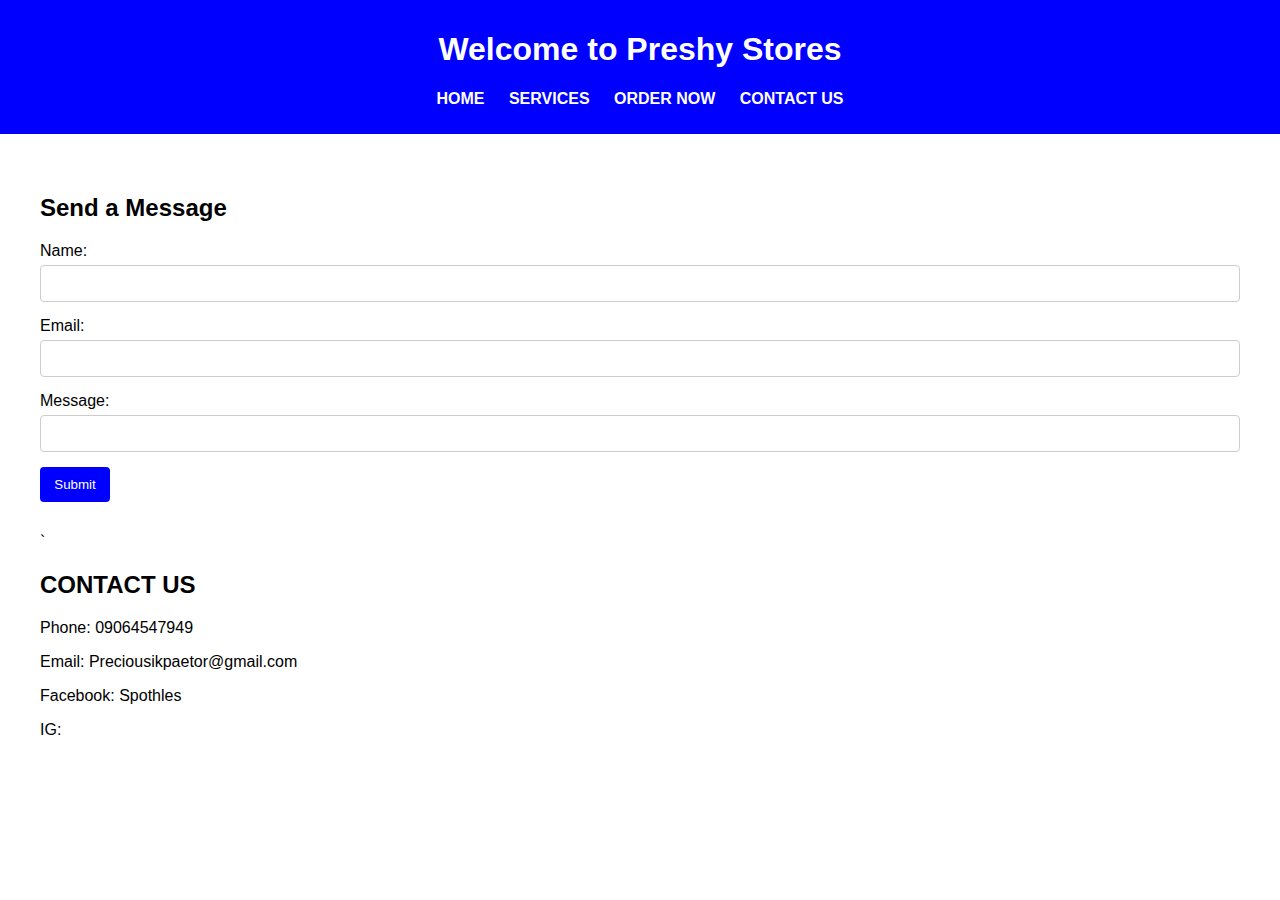
<file: message.html>
<!DOCTYPE html>
<html lang="en">
<head>
    <meta charset="UTF-8">
    <meta name="viewport" content="width=device-width, initial-scale=1.0">
    <title>Pedicure and Manicure Store</title>
    <link rel="stylesheet" href="style.css">
</head>
<body>

    <header>
        <h1>Welcome to Preshy Stores</h1>
        <nav>
            <ul>
                <li><a href="index.html">HOME</a></li>
                <li><a href="services.html">SERVICES</a></li>
                <li><a href="order.html">ORDER NOW</a></li>
                <li><a href="message.html">CONTACT US</a></li>
            </ul>
        </nav>
    </header>


    <section id="contact">

        <h2>Send a Message </h2>
        <form id="orderForm" action="https://formspree.io/f/xgvapqjl" method="POST">
            <label for="name">Name:</label>
            <input type="text" id="name" name="name" required>

            <label for="email">Email:</label>
            <input type="email" id="email" name="email" required>

            <label for="message">Message:</label>
            <input type="text-box" id="message" name="message" required>

            <button type="submit">Submit</button>
        </form>
        <P id="confirmation">`  </p>
        <h2>CONTACT US</h2>
        <p>Phone: 09064547949</p>
        <p>Email: Preciousikpaetor@gmail.com</p>
        <p>Facebook: Spothles</p>
        <p>IG: </p>
    </section>
</main>
</div>
<br>
<br>

<script src="home.js"></script>
    
</body>
</html>
</file>
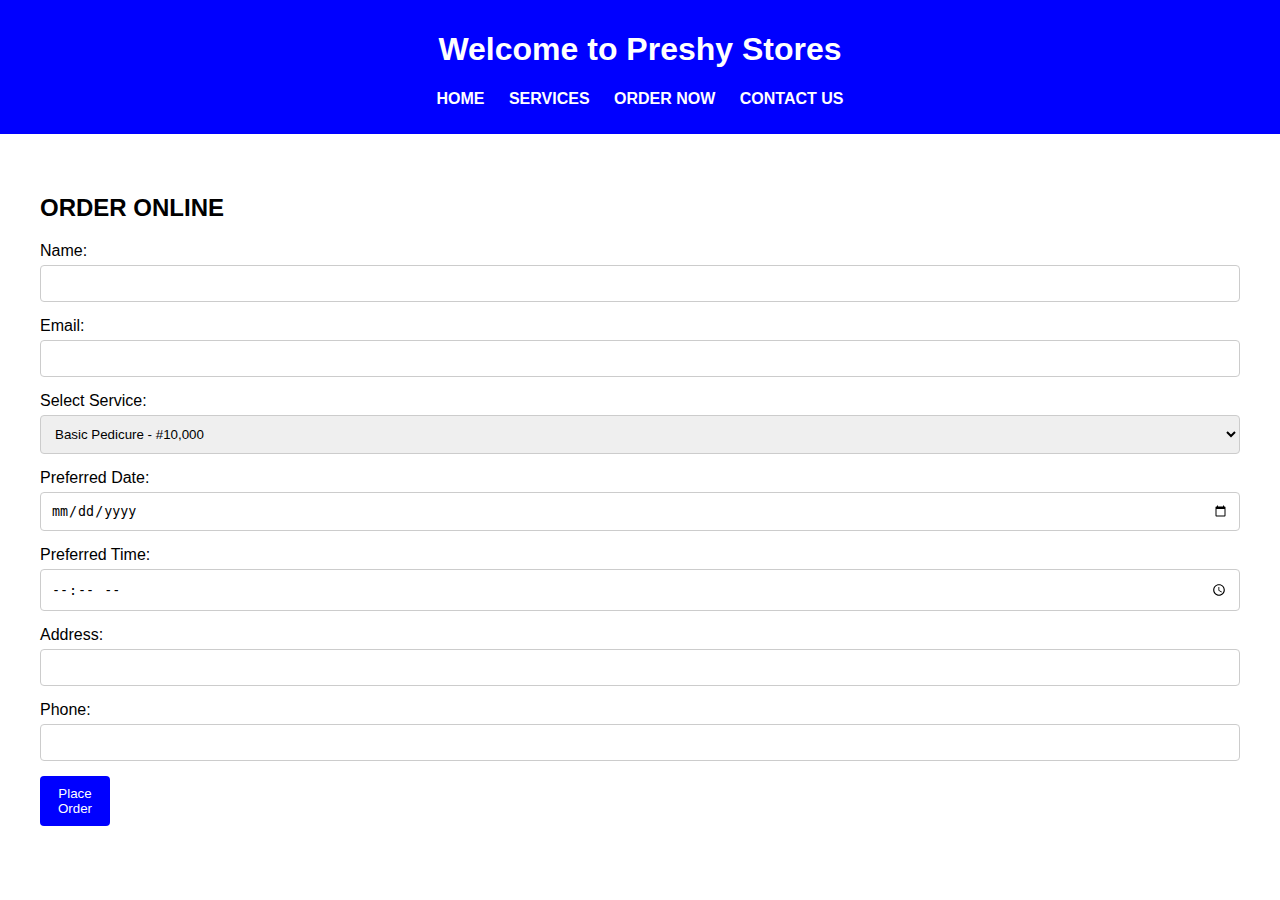
<file: order.html>
<!DOCTYPE html>
<html lang="en">
<head>
    <meta charset="UTF-8">
    <meta name="viewport" content="width=device-width, initial-scale=1.0">
    <title>Perdicure and Manicure Store</title>
    <link rel="stylesheet" href="style.css">
</head>
<body>

    <header>
        <h1>Welcome to Preshy Stores</h1>
        <nav>
            <ul>
                <li><a href="index.html">HOME</a></li>
                <li><a href="services.html">SERVICES</a></li>
                <li><a href="order.html">ORDER NOW</a></li>
                <li><a href="#contact">CONTACT US</a></li>
            </ul>
        </nav>
    </header>

    <section id="order"> 
        <h2>ORDER ONLINE</h2>
        <form id="orderForm" action="https://formspree.io/f/xgvapqjl" method="POST">
            <label for="name">Name:</label>
            <input type="text" id="name" name="Name&nbsp;" required>

            <label for="email">Email:</label>
            <input type="email" id="email" name="Email&nbsp;" required>

            <label for="service">Select Service:</label>
            <select id="service" name="service" required>
                <option value="basic">Basic Pedicure - #10,000</option>
                <option value="deluxe">Deluxe Pedicure - #15,000</option>
                <option value="spa">Spa Pedicure - #25,000</option>
                <option value="basic">Basic Manicure - #10,000</option>
                <option value="deluxe">Deluxe Manicure - #15,000</option>
                <option value="spa">Spa Manicure - #25,000</option>
            </select>

            <label for="date">Preferred Date:</label>
            <input type="date" id="date" name="Date&nbsp;" required>

            <label for="time">Preferred Time:</label>
            <input type="time" id="time" name="Time&nbsp;" required>

            <label for="address">Address:</label>
            <input type="address" id="address" name="Address&nbsp;" required>

            <label for="phone">Phone:</label>
            <input type="" id="phone" name="Phone&nbsp; Number&nbsp;" required>

            <button type="submit" id="submit">Place Order</button>
        </form>
        <p id="confirmation"></p>
    </section>
   

    <script src="script.js"></script>
</body>
</html>
</file>
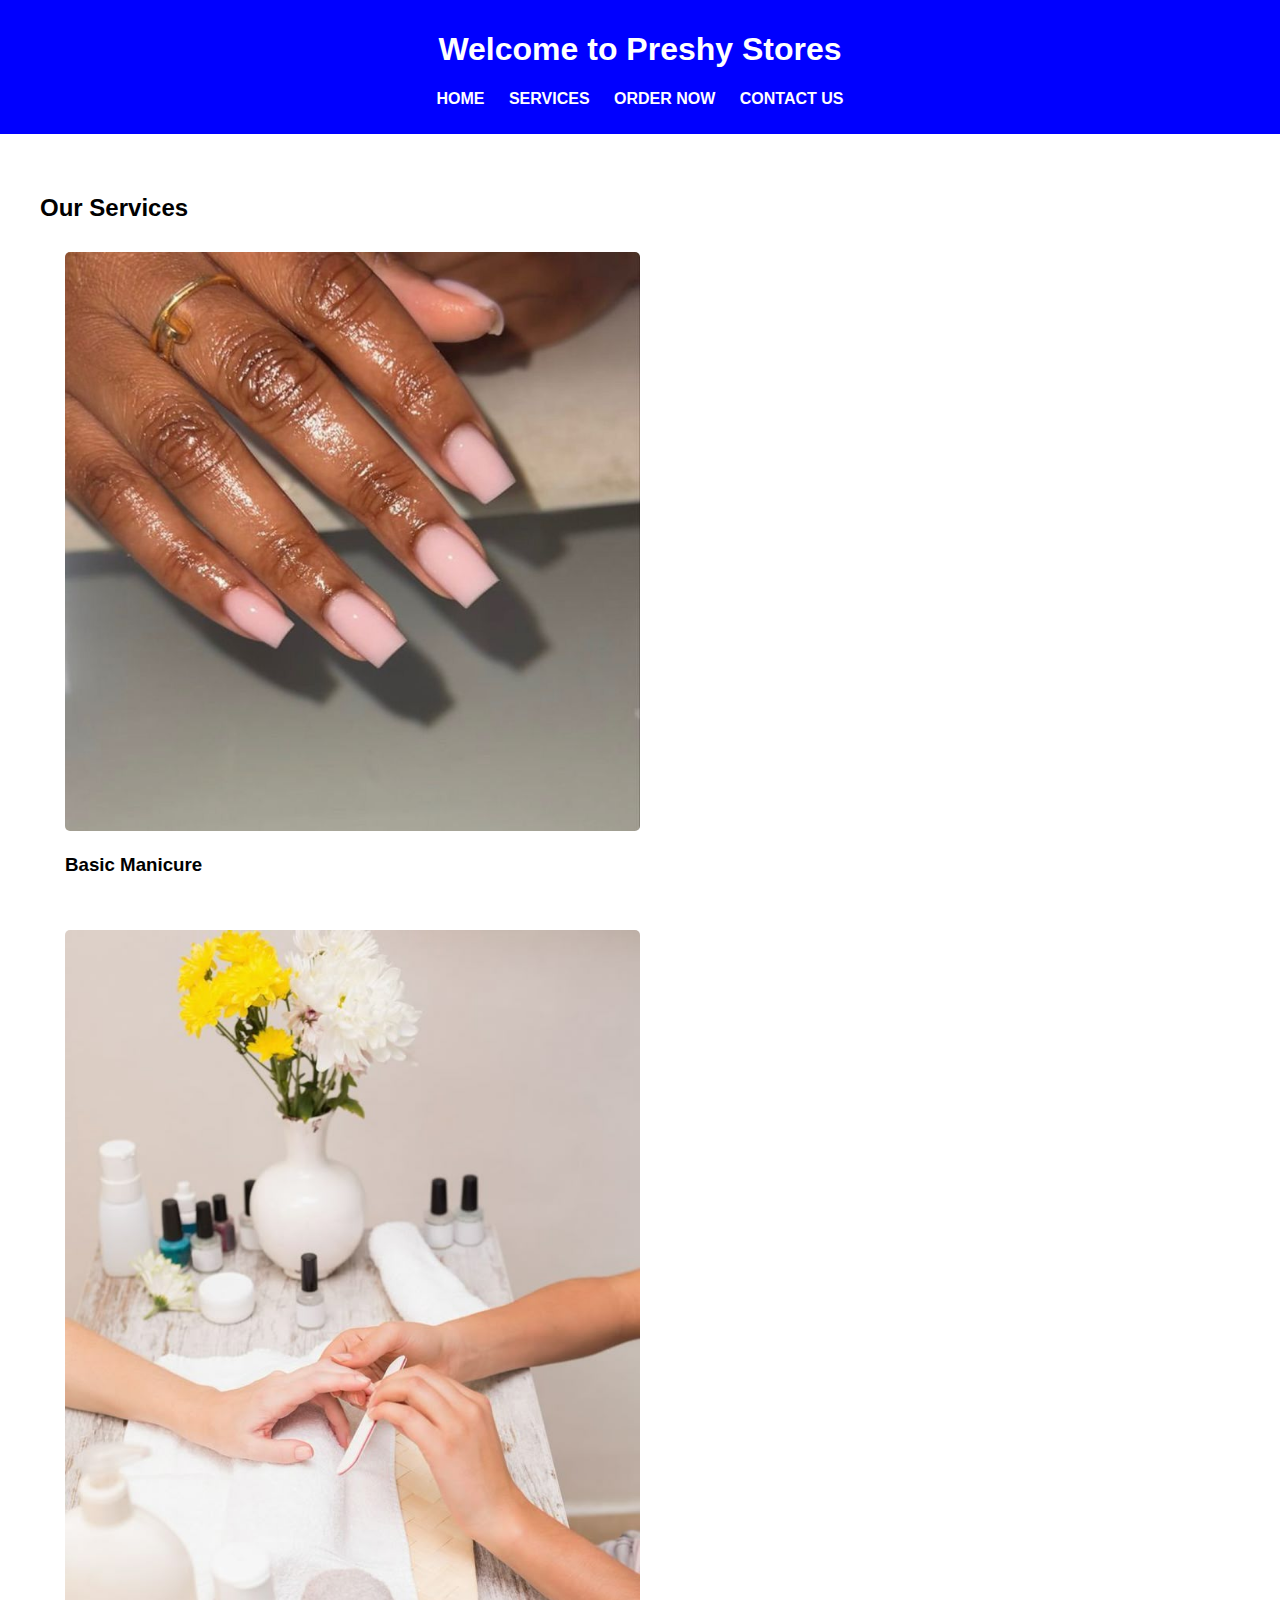
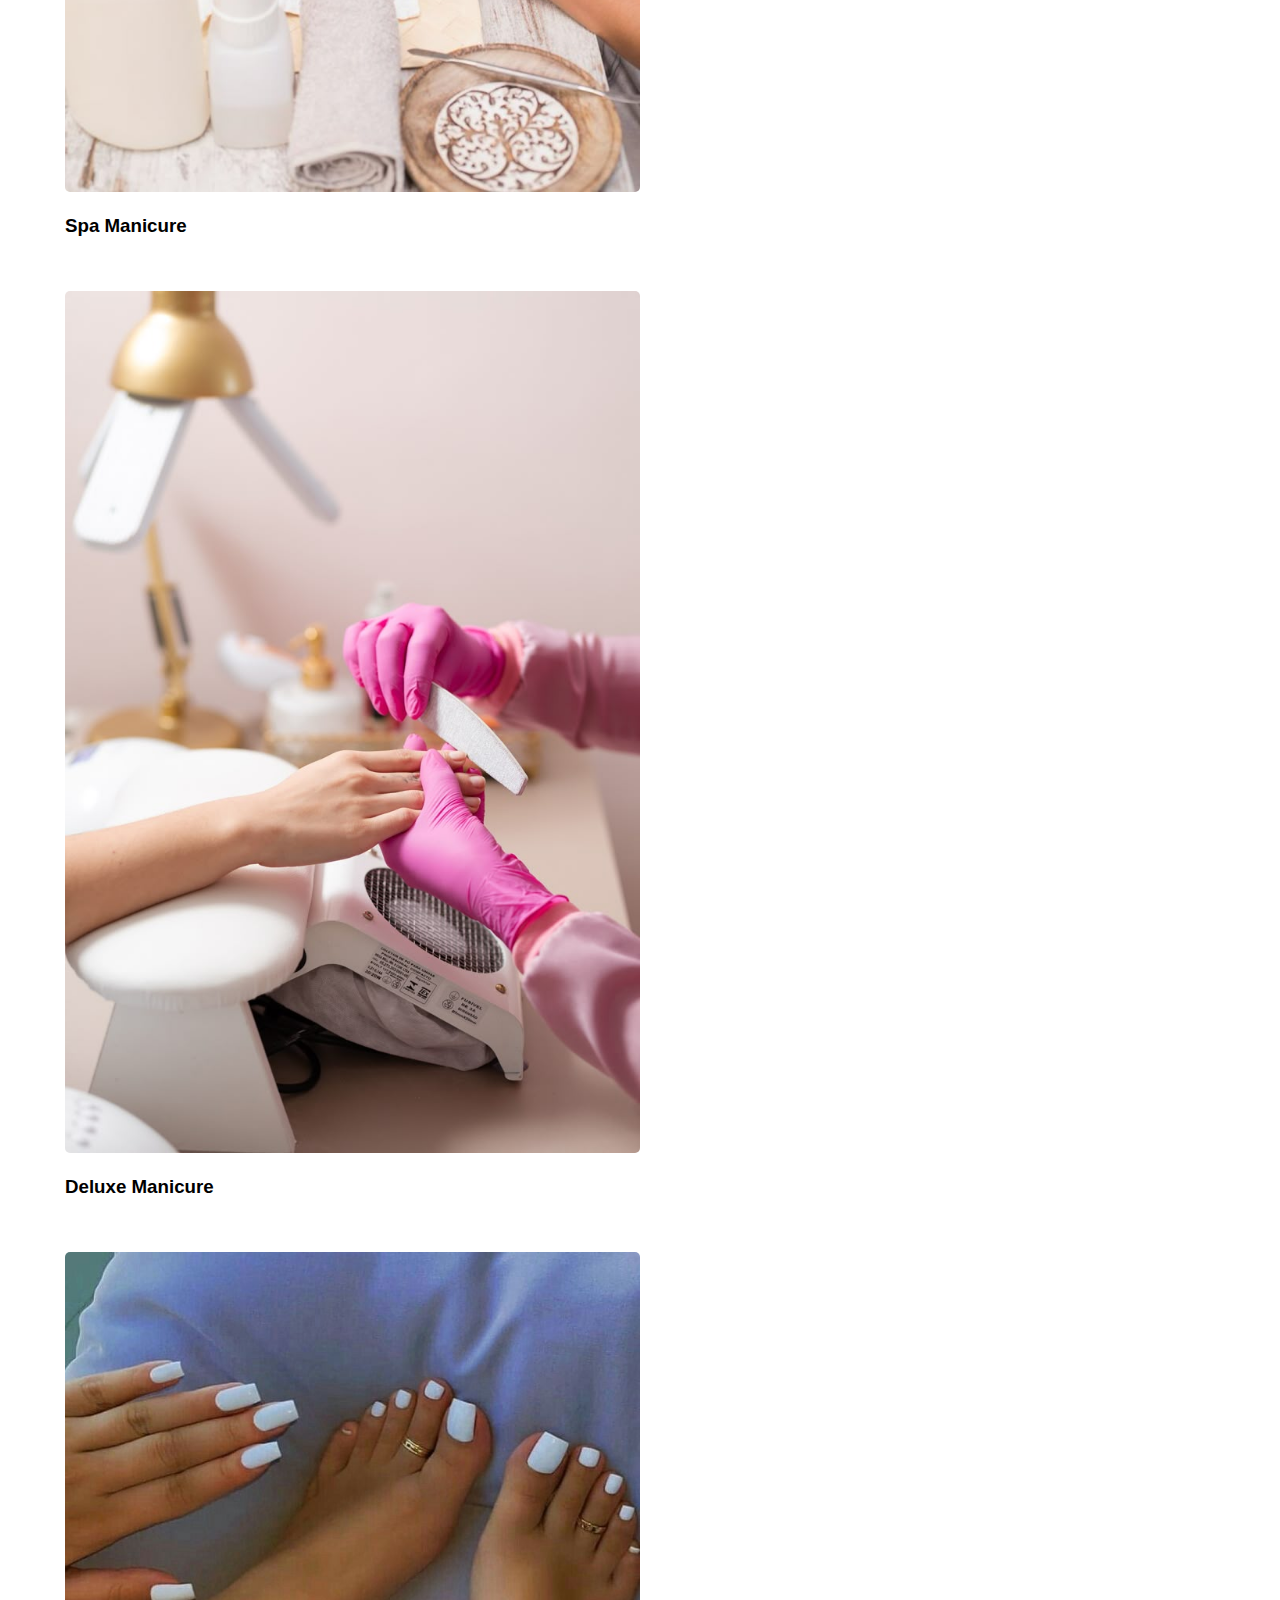
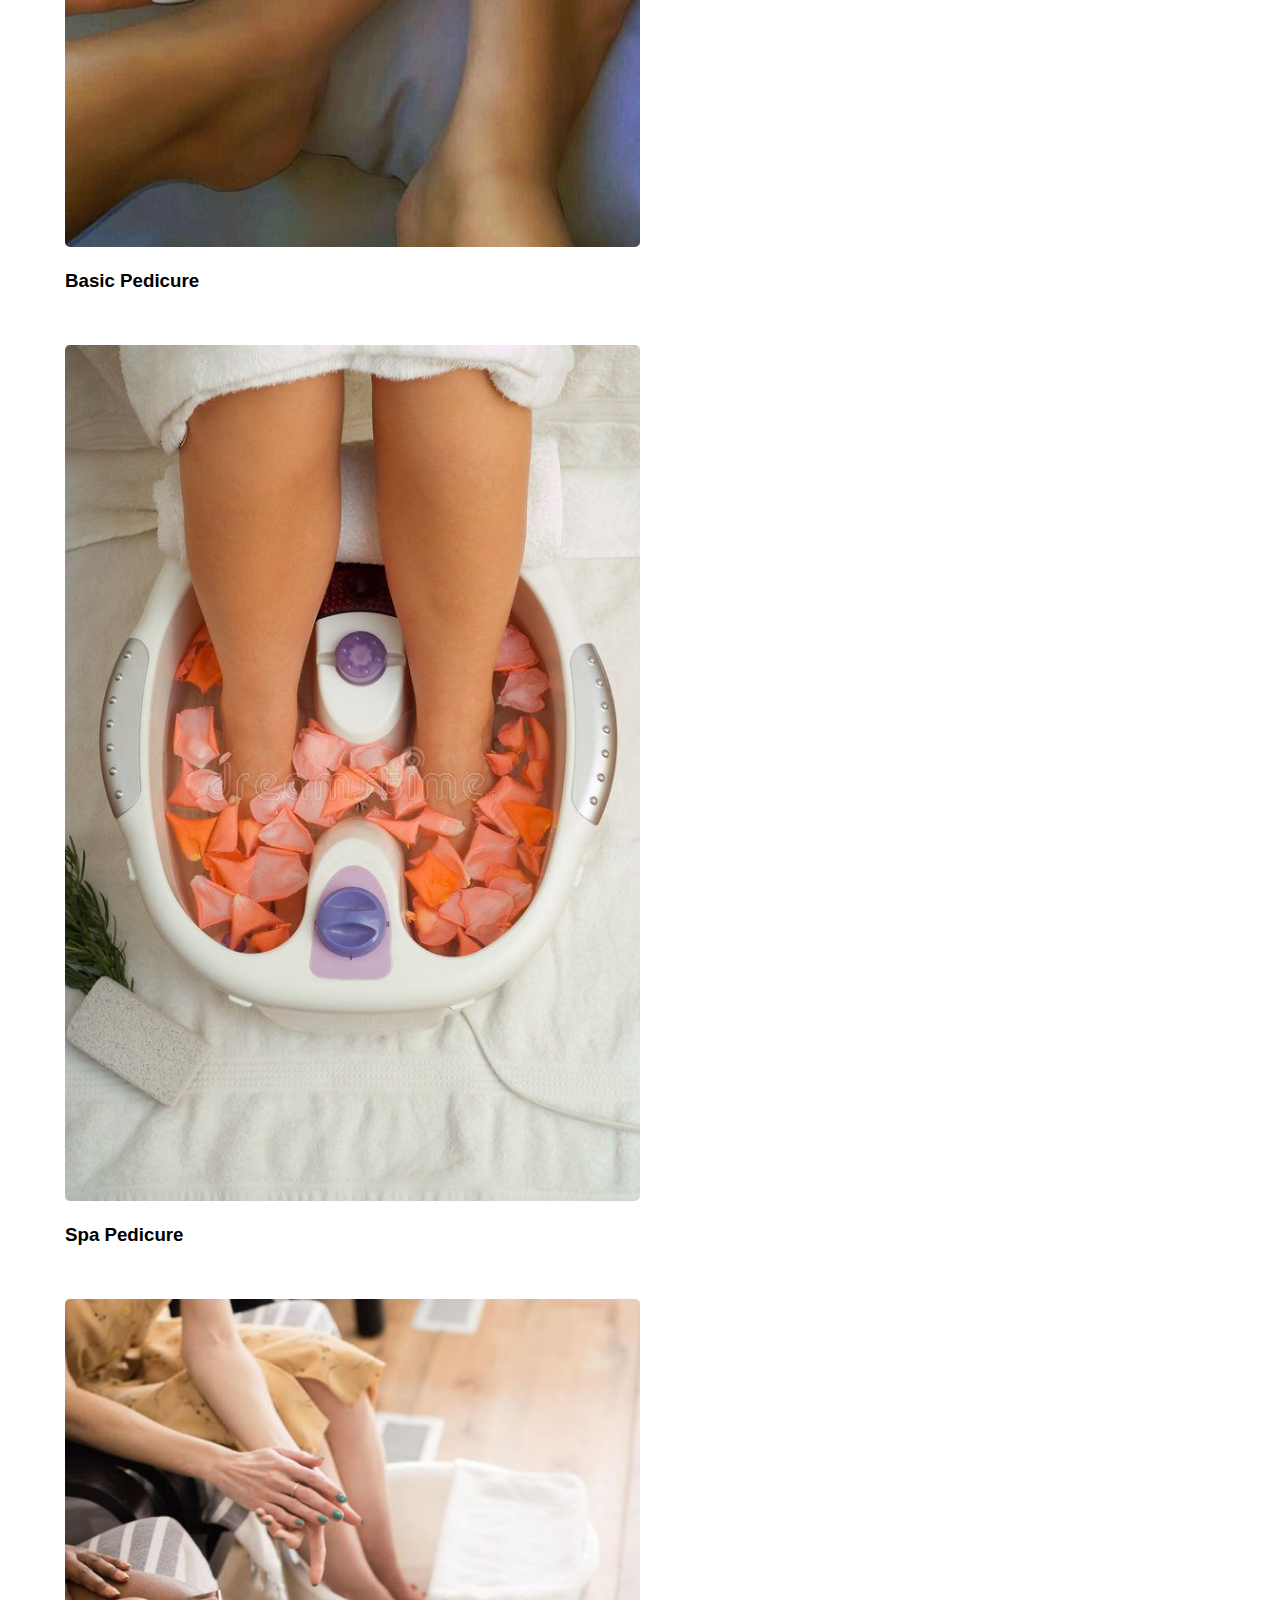
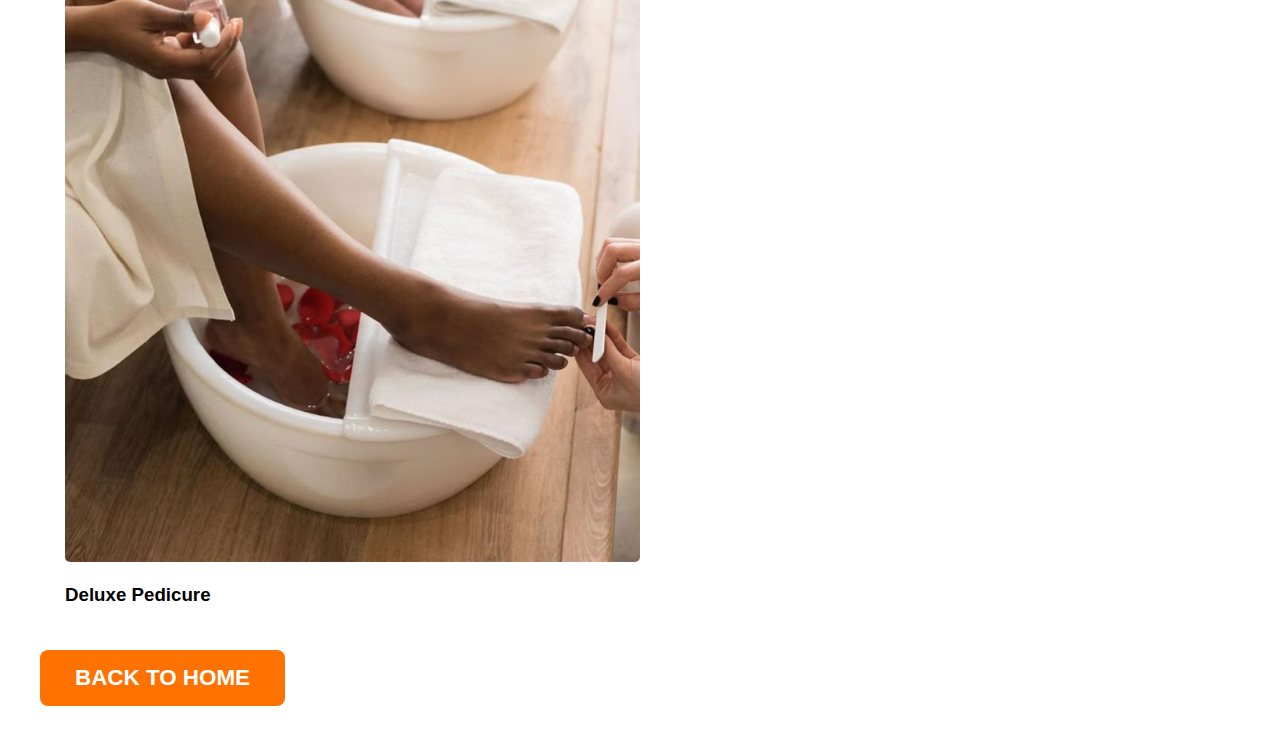
<file: services.html>
<!DOCTYPE html>
<html lang="en">
<head>
  <meta charset="UTF-8">
  <meta name="viewport" content="width=device-width, initial-scale=1.0">
  <title>Pedicure and Manicure Store</title>
  <link rel="stylesheet" href="style.css">
</head>
<body>
  <header>
    <h1>Welcome to Preshy Stores</h1>
    <nav>
        <ul>
            <li><a href="index.html">HOME</a></li>
            <li><a href="services.html">SERVICES</a></li>
            <li><a href="order.html">ORDER NOW</a></li>
            <li><a href="message.html">CONTACT US</a></li>
        </ul>
    </nav>
</header>

     
<section id="projects">
    <h2>Our Services</h2>
    <div class="project">
        <img width="10%" src="download.jpeg" alt="Project 1">
        <h3>Basic Manicure</h3>
    </div>
    <div class="project">
        <img width="10%" src="spa.jpeg" alt="Project 2">
        <h3>Spa Manicure</h3>
    </div>
    <div class="project">
        <img src="deluxe.jpeg" alt="Project 3">
        <h3>Deluxe Manicure</h3>
    </div>
    <div class="project">
        <img src="basic.jpeg" alt="Project 4">
        <h3>Basic Pedicure</h3>
    </div>
<div class="project">
    <img src="perdi.jpeg" alt="project 3">
    <h3>Spa Pedicure</h3>
</div>

<div class="project">
    <img src="deluxe ped.jpeg" alt="project 4">
    <h3>Deluxe Pedicure</h3>
</div>

<button class="cta-btn"><a href="index.html">Back To Home</a></button>
   
</section>
</section>
</body>
</html>
</file>
<file: style.css>
body {
    font-family: Arial, sans-serif;
    margin: 0;
    padding: 0;
}

header {
    background-color: blue;
    color: #fff;
    padding: 10px 0;
    text-align: center;
}

header h1:hover{
    color: darkblue;
}

header nav ul {
    list-style: none;
    padding: 0;
}

header nav ul li {
    display: inline;
    margin: 0 10px;
    font-weight: bold;
}

header nav ul li a {
    color: #fff;
    text-decoration: none;
}

header nav ul li a:hover{
    color: black;
}

.container {
    display: flex;
}


.main-content {
    flex: 1;
    padding: 20px;
}

section {
    padding: 20px;
    margin: 20px;
    background-color: #fff;
    border-radius: 8px;
}

form {
    display: flex;
    flex-direction: column;
}

form label {
    margin-bottom: 5px;
}

form input, form select, form button {
    margin-bottom: 15px;
    padding: 10px;
    border: 1px solid #ccc;
    border-radius: 4px;
}

form button {
    background-color: blue;
    color: #fff;
    border: none;
    cursor: pointer;
}

form button:hover {
    background-color: #555;
}



.project {
  background: white;
  padding: 10px;
  margin: 15px;
  border-radius: 10px;
  box-shadow:  4px rgba(0, 0, 0, 0.2);
}

.project img {
  width: 50%;
  border-radius: 5px;
}


/* Hero Section */
.hero {
  background: url('hero-image.jpg') no-repeat center center/cover;
  height: 80vh;
  display: flex;
  justify-content: center;
  align-items: center;
  text-align: center;
  color: white;
  position: relative;
}

.hero-content {
  background: rgba(0, 0, 0, 0.6);
  padding: 40px;
  border-radius: 10px;
  max-width: 600px;
}

.hero h1 {
  font-size: 2.5rem;
  margin-bottom: 10px;
}

.hero p {
  font-size: 1.2rem;
  margin-bottom: 20px;
}

.cta-btn {
  display: inline-block;
  background: #ff7200;
  color: white;
  padding: 15px 35px;  /* Increased padding for better coverage */
  font-size: 1.4rem;  /* Slightly larger font */
  font-weight: bold;
  text-align: center;
  text-transform: uppercase;
  border: none;
  border-radius: 8px;  /* Smooth rounded edges */
  cursor: pointer;
  transition: all 0.3s ease-in-out;
  width: auto;
}

.cta-btn:hover {
  background: #ff4500;
  transform: scale(1.05);  /* Slight pop effect on hover */
}

.cta-btn a{
  text-decoration: none;
  color: #fff;
}

/* About Us Section */
.about {
  display: flex;
  align-items: center;
  justify-content: space-around;
  padding: 50px 20px;
  background: #f3f3f3;
}

.about-content {
  max-width: 500px;
}

.about h2 {
  font-size: 2rem;
  margin-bottom: 10px;
}

.about img {
  width: 350px;
  border-radius: 10px;
  box-shadow: 0px 4px 6px rgba(0, 0, 0, 0.2);
}

/* Testimonials Section */
.testimonials {
  text-align: center;
  padding: 50px 20px;
  background: #ff7200;
  color: white;
}

.testimonial-container {
  display: flex;
  justify-content: center;
  gap: 20px;
  flex-wrap: wrap;
}

.testimonial {
  background: white;
  color: black;
  padding: 20px;
  border-radius: 8px;
  max-width: 300px;
  box-shadow: 0px 4px 6px rgba(0, 0, 0, 0.2);
}

.testimonial p {
  font-style: italic;
}

/* Gallery Section */
.gallery {
  text-align: center;
  padding: 50px 20px;
  background: #fff;
}

.gallery-container {
  display: flex;
  justify-content: center;
  gap: 15px;
  flex-wrap: wrap;
}

.gallery img {
  width: 250px;
  border-radius: 10px;
  box-shadow: 0px 4px 6px rgba(0, 0, 0, 0.2);
  transition: transform 0.3s ease-in-out;
}

.gallery img:hover {
  transform: scale(1.05);
}

/* Footer */
footer {
  text-align: center;
  padding: 20px;
  background: #222;
  color: white;
}

.social-links {
  margin-top: 10px;
}

.social-links a img {
  width: 30px;
  margin: 0 5px;
  transition: transform 0.3s ease-in-out;
}

.social-links a img:hover {
  transform: scale(1.2);
}

@keyframes fadeIn {
  from { opacity: 0; transform: translateY(20px); }
  to { opacity: 1; transform: translateY(0); }
}

.hero-content, .service-card {
  animation: fadeIn 1s ease-in-out;
}

.about-content,.service-card{
  animation: fadeIn 1s ease-in-out;
}


.fade-in {
  opacity: 0;
  animation: fadeIn 1.5s ease-in-out forwards;
}

/* Appointment Counter */
.counter-section {
  text-align: center;
  padding: 30px;
  background: #ff7200;
  color: white;
  font-size: 1.5rem;
}

/* Fun Facts */
.fun-facts {
  text-align: center;
  padding: 50px;
  background: #f3f3f3;
}

.fact-container {
  display: flex;
  justify-content: center;
  gap: 40px;
}

.fact h3 {
  font-size: 2rem;
  color: #ff7200;
}

/* Pricing Section */
.pricing {
  text-align: center;
  padding: 50px;
}

.pricing-container {
  display: flex;
  justify-content: center;
  gap: 20px;
}

.pricing-card {
  background: white;
  border-radius: 8px;
  padding: 20px;
  box-shadow: 0px 4px 6px rgba(0, 0, 0, 0.2);
}

.pricing-card h4 {
  color: #ff7200;
  font-size: 2rem;
}

.price-btn {
  background: #ff7200;
  color: white;
  padding: 10px 20px;
  border: none;
  cursor: pointer;
}

.price-btn:hover {
  background: #ff4500;
}

/* Video Section */
.video-section {
  text-align: center;
  padding: 50px;
}

.video-section video {
  width: 80%;
  border-radius: 10px;
}



footer {
    background-color: blue;
    color: #fff;
    text-align: center;
    padding: 0px;
    position: fixed;
    width: 100%;
    bottom: 0;

}


  .content-section {
    background: white;
    padding: 20px;
    margin: 20px;
    border-radius: 0; /* Remove border-radius for square corners */
    box-shadow: 0px 2px 4px rgba(0, 0, 0, 0.05); /* Reduce box-shadow */
    display: none;
    max-width: 100%;
  }
  .content-section:not(.hidden) {
    display: block;
  }

  .content-section:not(.hidden) label{
      font-size: 14px;
      margin-bottom: 5px;
      display: block;
  
  }

  .content-section:not(.hidden) input{
      width: 20%;
      padding: 10px;
      margin-bottom: 15px;
      border: 1px solid #ccc;
      border-radius: 5px;
  }

  
  p a{
    text-decoration: none;
    font-weight: bold;
    color: red;
  }

  button{
    width: 70px;
    border-radius: 5px;
    color: black;
  }

  .btnn{
    color: white;
    background-color: black;
    font-weight: bold;
    
  }
  
  /* Main Content Styles */
  .main-content {
    flex: 1;
    padding: 20px;
    transition: margin-left 0.3s ease;
  }
  
  .open-btn {
    background: none;
    border: none;
    font-size: 24px;
    cursor: pointer;
    margin-bottom: 20px;
  }
  
  @media (max-width: 768px) {
    .sidebar {
      position: fixed;
      top: 0;
      left: 0;
    }
  
    .sidebar.active {
      transform: translateX(0);
    }
  
    .main-content {
      margin-left: 0;
    }

    .open-btn {
        display: none; /* Hide the open button by default */
      }

        .content-section {
          margin: 10px;
          padding: 15px;
        }
      
      @media (max-width: 768px) {
        .sidebar:not(.active) + .main-content .open-btn {
          display: block; /* Show the open button only when sidebar is hidden */
        }
      }
  }

  /* General Responsive Styles */
@media (max-width: 768px) {
  /* Hero Section */
  .hero {
      height: 70vh;
      padding: 20px;
      text-align: center;
  }
  .hero h1 {
      font-size: 1.8rem;
  }
  .hero p {
      font-size: 1rem;
  }
  .cta-btn {
      font-size: 1rem;
      padding: 12px 20px;
  }

  /* About Section */
  .about {
      flex-direction: column;
      text-align: center;
      padding: 30px;
  }
  .about img {
      width: 90%;
      margin-top: 15px;
  }
  header nav ul li a{
    font-size: 12px
  }

  header h1{
    font-size: 25px;
    padding-left: 70px;
    padding-right: 70px;
  }

  /* Fun Facts */
  .fact-container {
      flex-direction: column;
      align-items: center;
  }

  /* Pricing Section */
  .pricing-container {
      flex-direction: column;
      gap: 15px;
  }
  .pricing-card {
      width: 90%;
      margin: auto;
  }

  /* Testimonials */
  .testimonial-container {
      flex-direction: column;
      align-items: center;
  }
  .testimonial {
      width: 90%;
  }

  /* Gallery */
  .gallery-container {
      flex-direction: column;
      align-items: center;
  }
  .gallery img {
      width: 90%;
  }

  /* Video Section */
  .video-section video {
      width: 100%;
  }

  /* Chatbot */
  .chatbot {
      padding: 30px;
  }

  /* Footer */
  .social-links {
      display: flex;
      justify-content: center;
      gap: 10px;
  }
  .social-links a img {
      width: 25px;
  }
}

/* 🌟 Extra Small Screens */
@media (max-width: 480px) {
  .hero h1 {
      font-size: 1.5rem;
  }
  .hero p {
      font-size: 0.9rem;
  }
  .cta-btn {
      font-size: 0.9rem;
      padding: 10px 18px;
  }

  .pricing-card h4 {
      font-size: 1.5rem;
  }
  
  .chat-btn {
      font-size: 0.9rem;
      padding: 10px 15px;
  }
}
</file>
